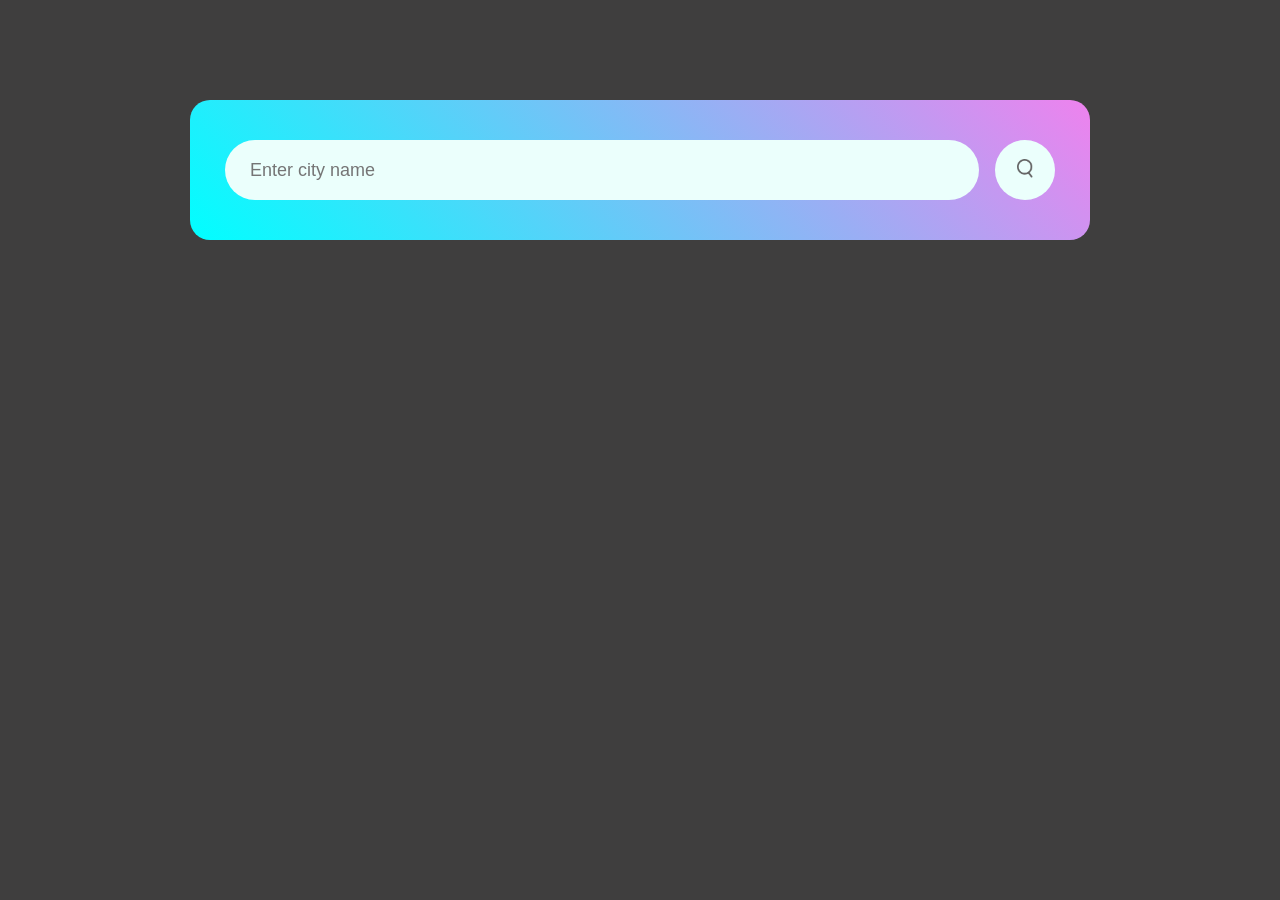
<file: WEATHER APP/index.html>
<!DOCTYPE html>
<html lang="en">
<head>
    <meta charset="UTF-8">
    <meta name="viewport" content="width=device-width, initial-scale=1.0">
    <title>Weather App</title>

    <link rel="stylesheet" href="weather.css">
</head>
<body>
    
    <div class="container">
        <div class="search">
            <input type="text" placeholder="Enter city name" >
            <button>
                <img src="../WEATHER APP/images/search.png" alt="">
            </button>
        </div>

        <div class="error">
            <p>Invalid City Name</p>
        </div>
        
        <div class="weather">
            <img src="../WEATHER APP/images/rain.png" class="image-icon">
            <h1 class="temp">22°c</h1>
            <h2 class="city">New York</h2>
            <div class="details">
                <div class="col">
                    <img src="../WEATHER APP/images/humidity.png" alt="">
                    <div>
                        <p class="humidity">50%</p>
                        <p>Humidity</p>
                    </div>
                </div>
                <div class="col">
                    <img src="../WEATHER APP/images/wind.png" alt="">
                    <div>
                        <p class="wind">15 km/h</p>
                        <p>Wind Speed</p>
                    </div>
                </div>
            </div>
        </div>




    </div>

    <script src="weather.js"></script>
</body>
</html>
</file>
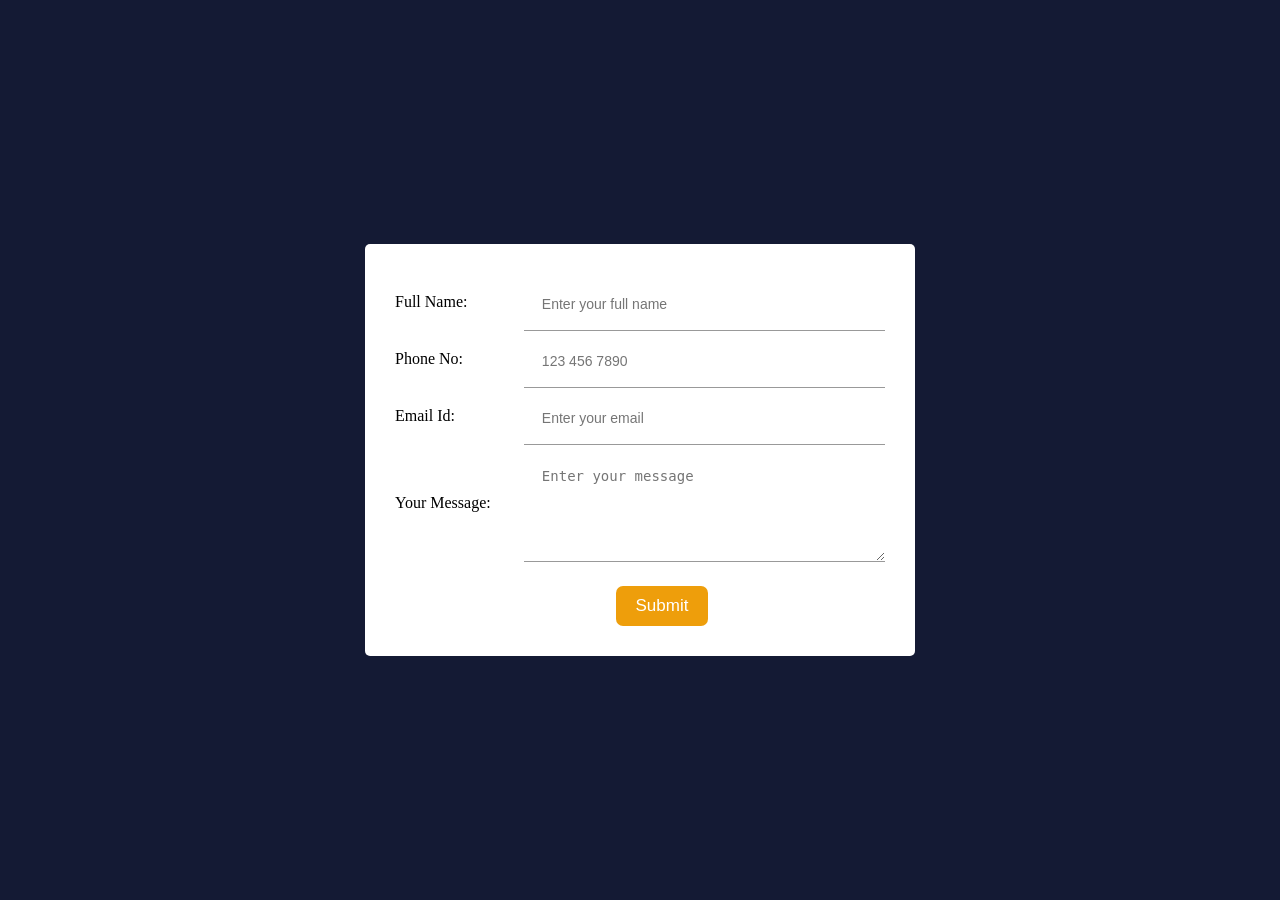
<file: Form Validation/form.htm>
<!DOCTYPE html>
<html lang="en">
<head>
    <meta charset="UTF-8">
    <meta name="viewport" content="width=device-width, initial-scale=1.0">
    <title>Form Validation</title>

    <link rel="stylesheet" href="form.css">
</head>
<body>
    
    <div class="container">
        <form onsubmit="return validateForm()">
            <div class="input-group">
                <label for="name">Full Name:</label>
                <input type="text" placeholder="Enter your full name" id="name" onkeyup="validName()">
                <span id="name-error"></span>
            </div>

            <div class="input-group">
                <label for="phone">Phone No:</label>
                <input type="tel" placeholder="123 456 7890" id="phone" onkeyup="validPhoneNo()">
                <span id="phone-error"></span>
            </div>

            <div class="input-group">
                <label for="email">Email Id:</label>
                <input type="email" placeholder="Enter your email" id="email" onkeyup="validEmail()">
                <span id="email-error"></span>
            </div>

            <div class="input-group">
                <label for="message">Your Message:</label>
                <textarea id="message" rows="5" placeholder="Enter your message" onkeyup="validMessage()"></textarea>
                <span id="message-error"></span>
            </div>

            <button type="submit">Submit</button>
            <span id="submit-error"></span>
        </form>
    </div>

    <script src="form.js"></script>
</body>
</html>
</file>
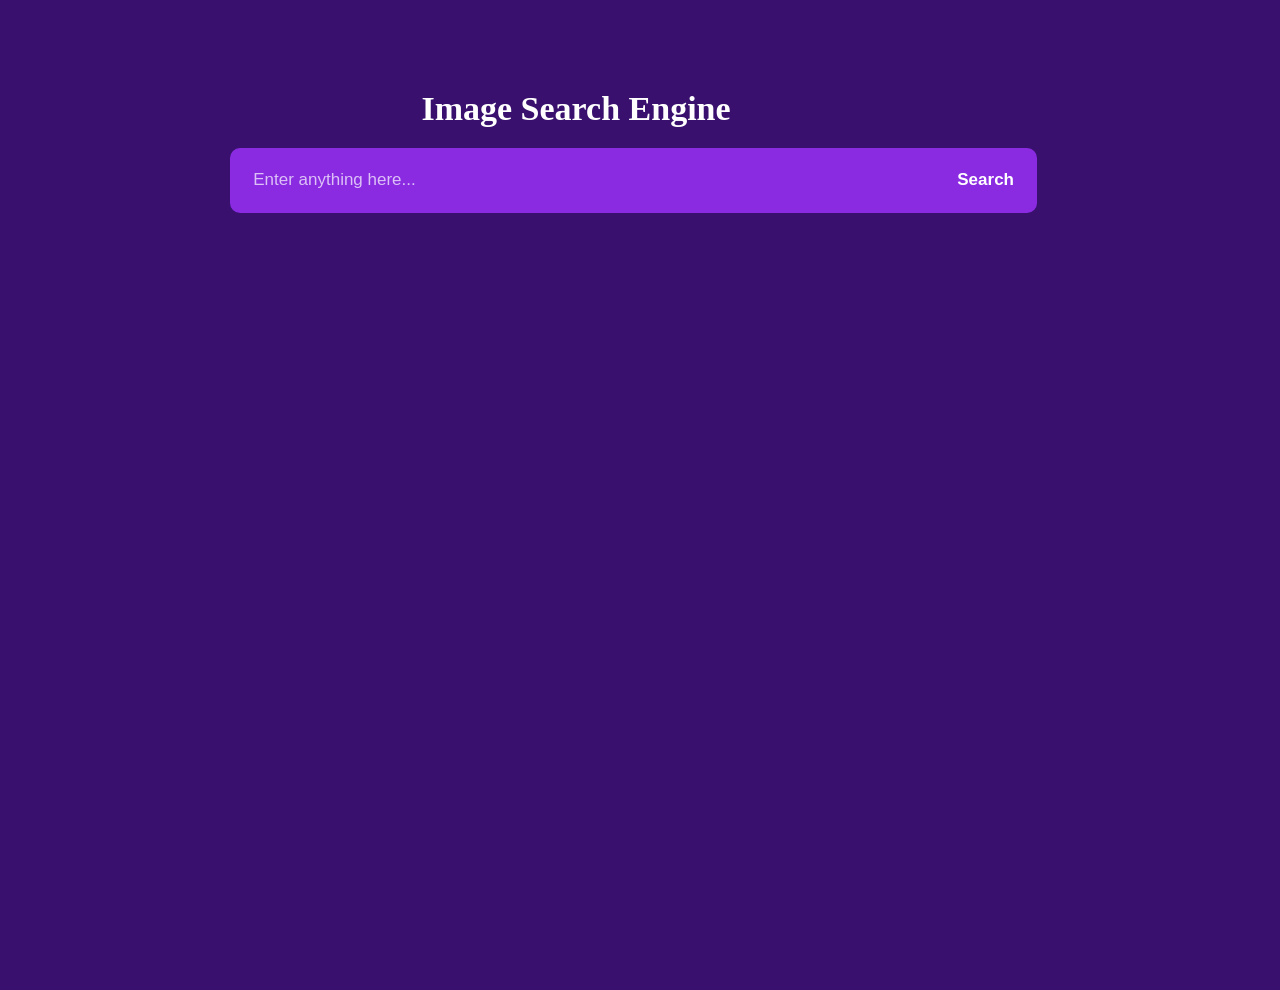
<file: Image Search Engine/image.htm>
<!DOCTYPE html>
<html lang="en">
<head>
    <meta charset="UTF-8">
    <meta name="viewport" content="width=device-width, initial-scale=1.0">
    <title>Image Search Engine</title>

    <link rel="stylesheet" href="image.css">
</head>
<body>
    
    <div class="container">
        <h1>Image Search Engine</h1>
        <form class="search-form">
            <input id="search-input" type="text" placeholder="Enter anything here...">
            <button>Search</button>
        </form>
    </div>

    <div id="search-result"></div>
    <button id="show-more">Show More</button>

    <script src="image.js"></script>
</body>
</html>
</file>
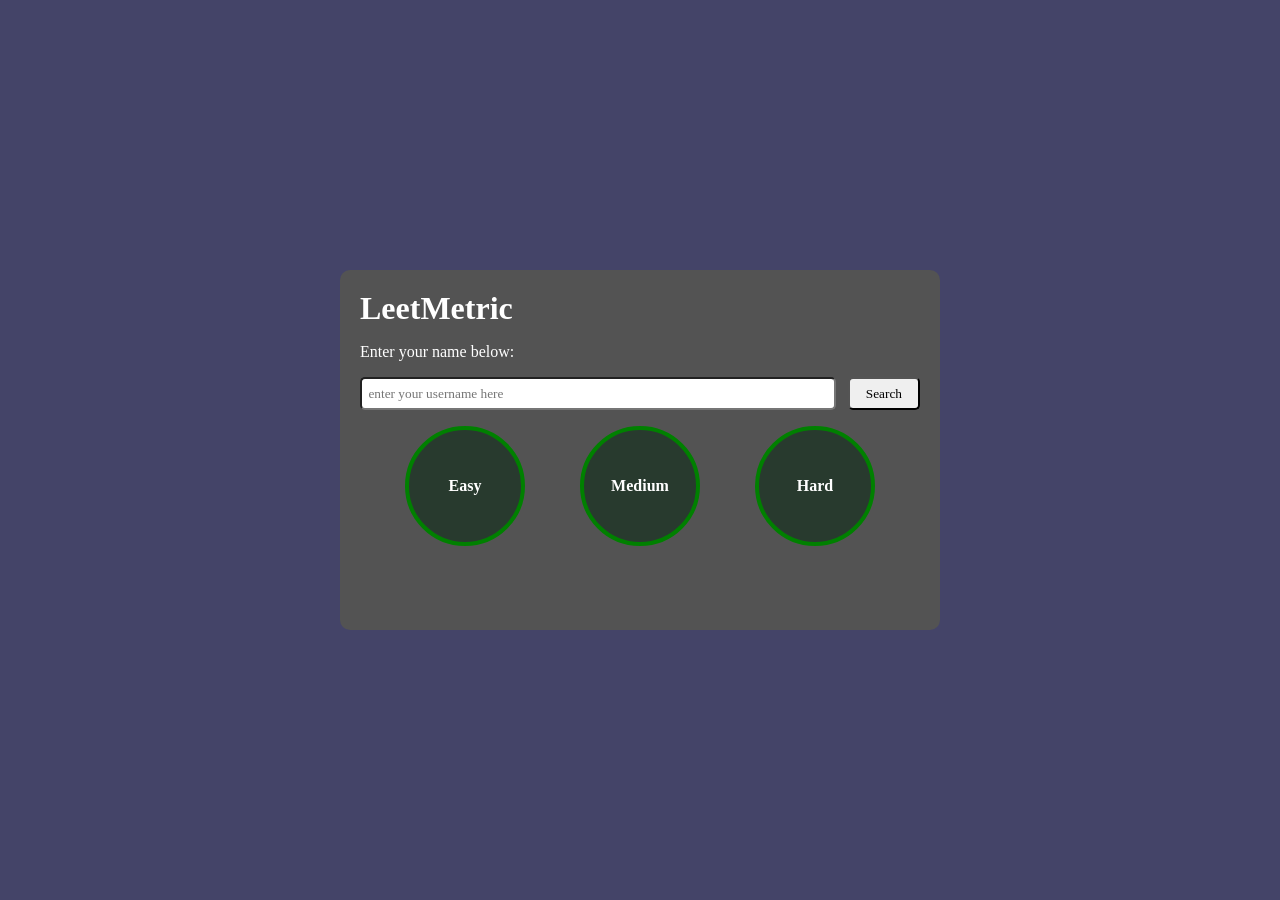
<file: Leetcode Metrics App/leetcode.htm>
<!DOCTYPE html>
<html lang="en">
<head>
    <meta charset="UTF-8">
    <meta name="viewport" content="width=device-width, initial-scale=1.0">
    <title>Leetcode Metrics App</title>

    <link rel="stylesheet" href="leetcode.css">
</head>
<body>
    
    <div class="container">
        <!-- heading
        user
        stats -->

        <h1>LeetMetric</h1>

        <div class="user-container">
            <p>Enter your name below:</p>
            <div class="user-input-container">
                <input type="text" placeholder="enter your username here" id="user-input">
                <button id="search-btn">Search</button>
            </div>
        </div>

        <div class="stats-container">

            <div class="progress">
                <div class="progress-item">
                    <div class="medium-progress circle">
                        <span id="medium-label"></span>
                        <p>Easy</p>
                    </div>
                </div>

                <div class="progress-item">
                    <div class="hard-progress circle">
                        <span id="hard-label"></span>
                        <p>Medium</p>
                    </div>
                </div>

                <div class="progress-item">
                    <div class="easy-progress circle">
                        <span id="easy-label"></span>
                        <p>Hard</p>
                    </div>
                </div>

            </div>

            <div class="stats-cards">

            </div>

        </div>

    </div>

    <script src="leetcode.js"></script>
</body>
</html>
</file>
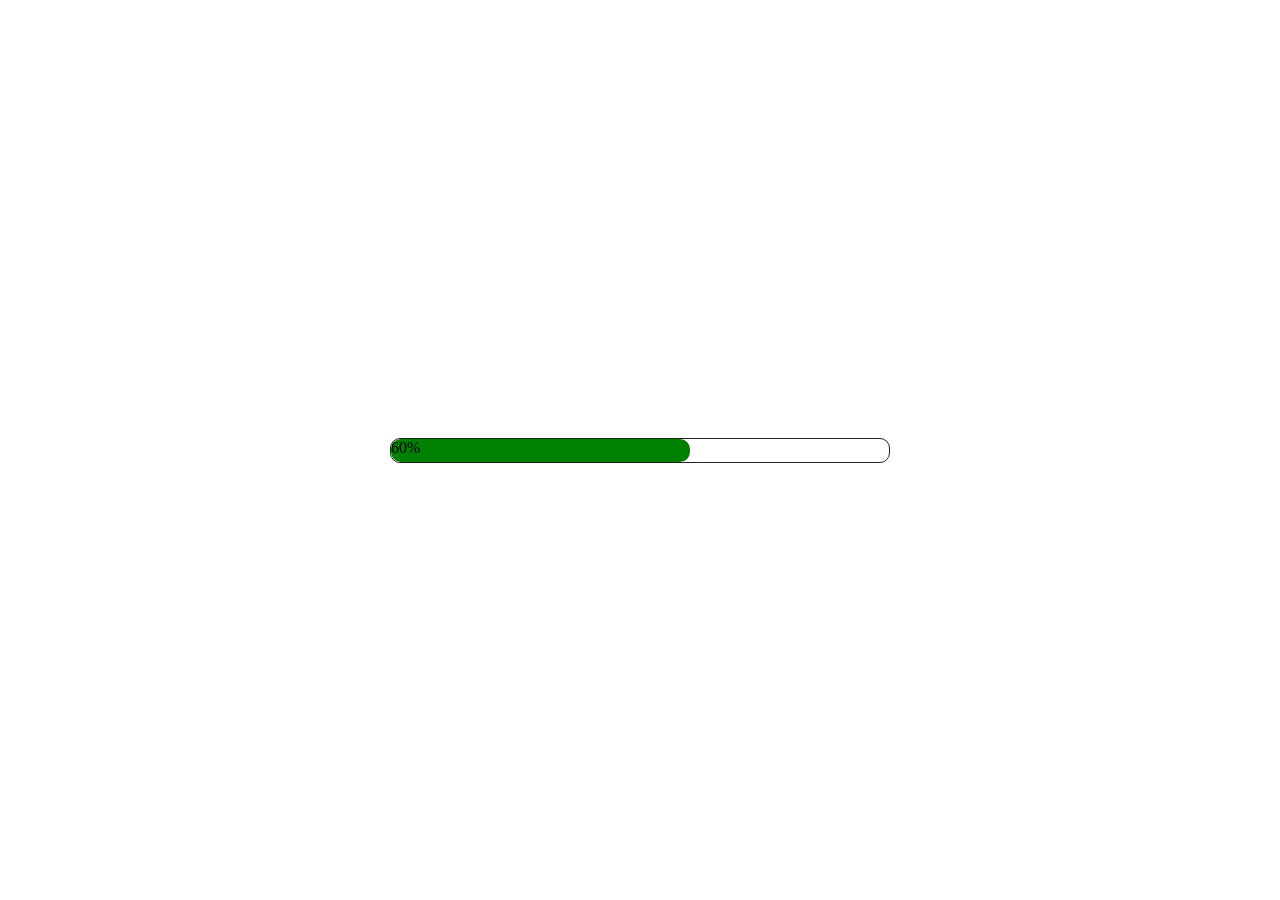
<file: Progress Bar/progress.htm>
<!DOCTYPE html>
<html lang="en">
<head>
    <meta charset="UTF-8">
    <meta name="viewport" content="width=device-width, initial-scale=1.0">
    <title>Document</title>

    <link rel="stylesheet" href="progress.css">
</head>
<body>
    <div class="bar">
        <div class="progress">
            
        </div>
    </div>

    <script src="progress.js"></script>
</body>
</html>
</file>
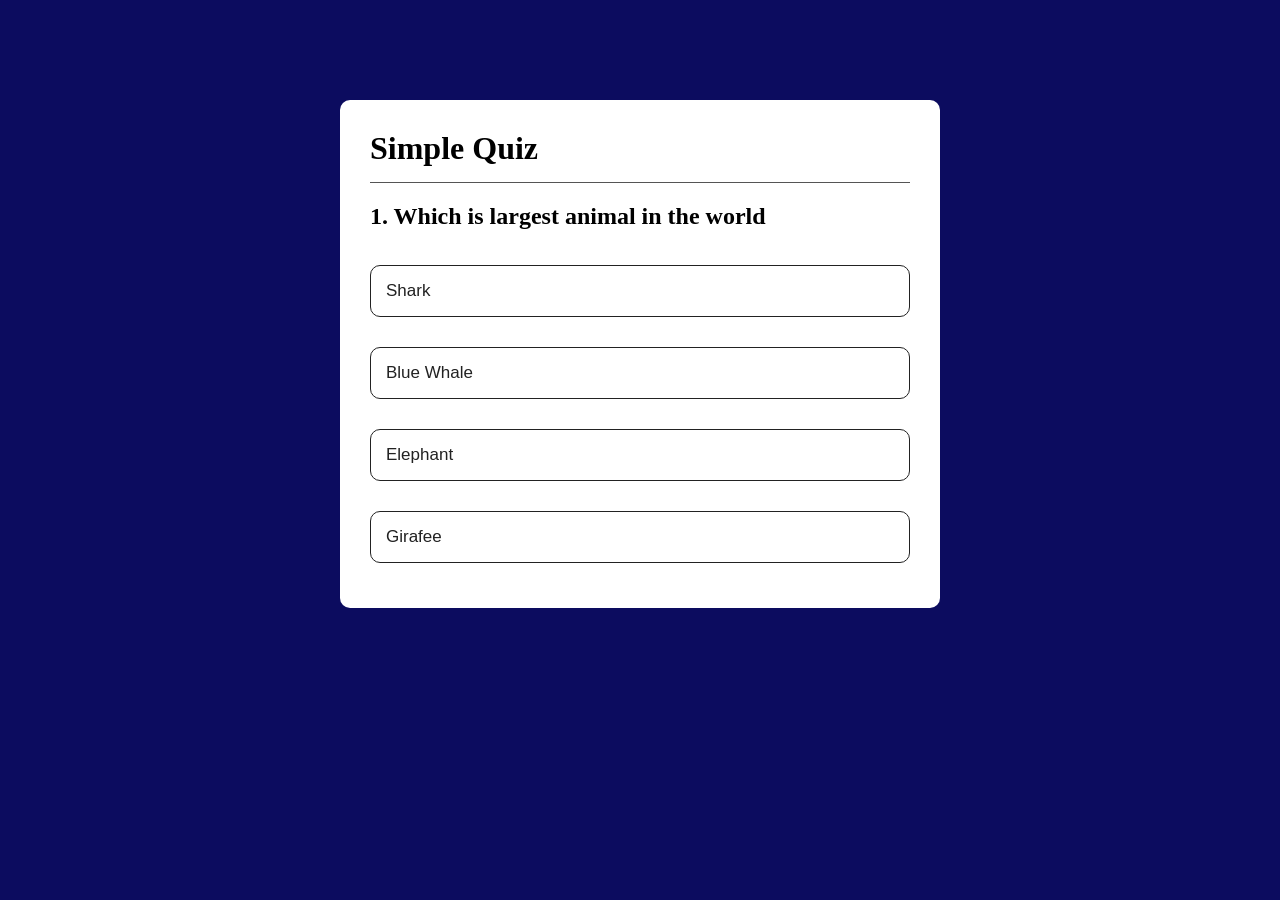
<file: Simple Quiz/quiz.htm>
<!DOCTYPE html>
<html lang="en">
<head>
    <meta charset="UTF-8">
    <meta name="viewport" content="width=device-width, initial-scale=1.0">
    <title>Simple Quiz</title>

    <link rel="stylesheet" href="quiz.css">
</head>
<body>
    
    <div class="quiz-app">
        <h1>Simple Quiz</h1>
        <div class="questions">
            <h2 id=question>Question</h2>
            <div class="answers">
                <button class="btn">Answer 1</button>
                <button class="btn">Answer 2</button>
                <button class="btn">Answer 3</button>
                <button class="btn">Answer 4</button>
            </div>
            <button id="next-btn">Next</button>
        </div>
    </div>

    <script src="quiz.js"></script>
</body>
</html>
</file>
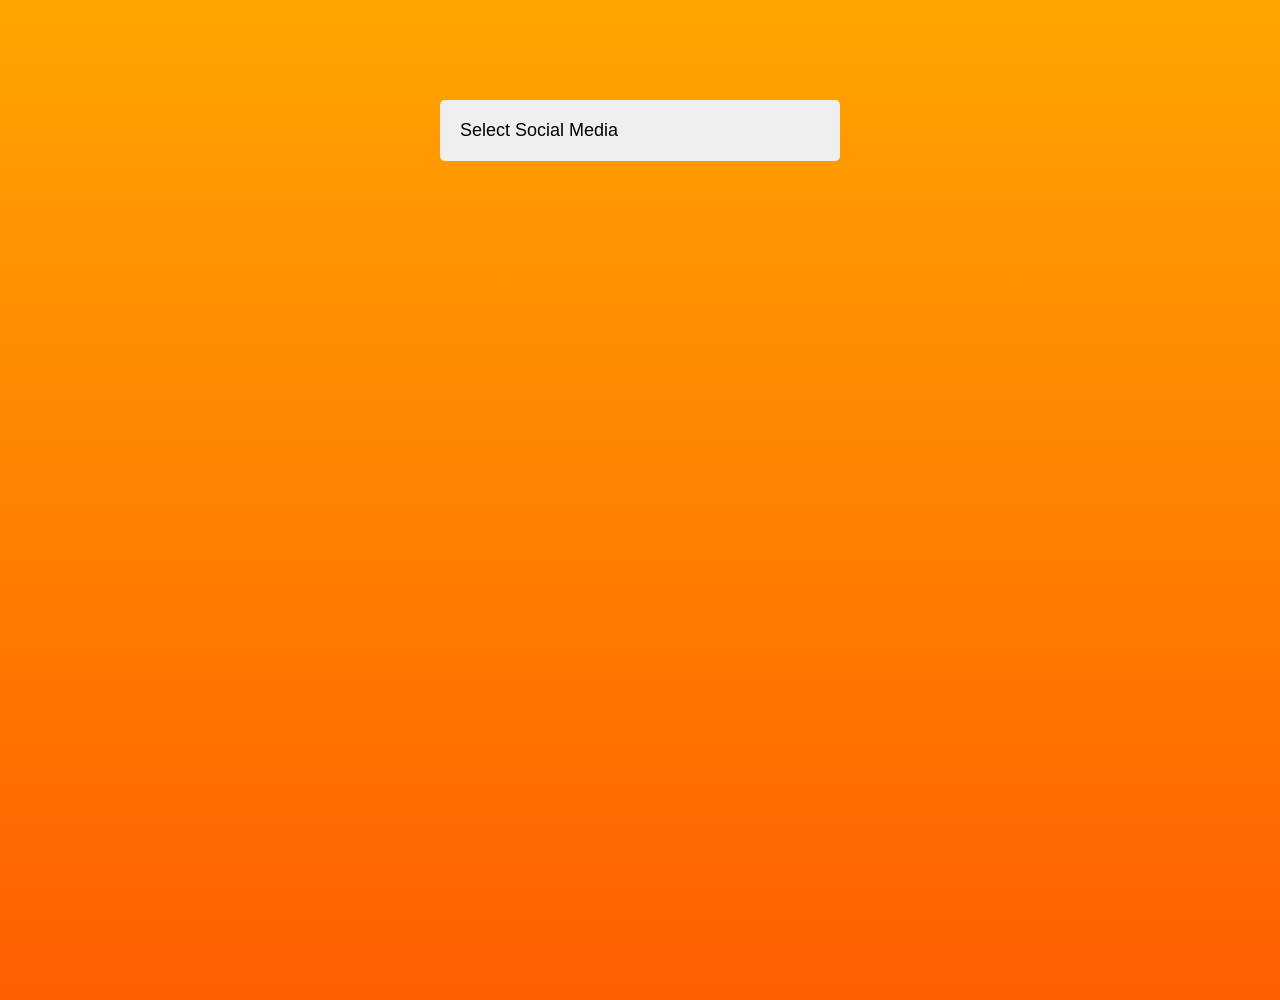
<file: Social Media Menu/menu.html>
<!DOCTYPE html>
<html lang="en">
<head>
    <meta charset="UTF-8">
    <meta name="viewport" content="width=device-width, initial-scale=1.0">
    <title>Social Media Menu</title>

    <link rel="stylesheet" href="menu.css">
</head>
<body>
    
    <div class="container">

        <div class="input">

            <button id="search-input">Select Social Media</button>
            
            <div class="card" style="display: none;">
                
                <div class="social">
                    <img id="facebook" src="../Social Media Menu/SelectMenu_Img/facebook.png">
                    <span>Facebook</span>
                </div>

                <div class="social">
                    <img src="../Social Media Menu/SelectMenu_Img/youtube.png">
                    <span>Youtube</span>
                </div>
                
                <div class="social">
                    <img src="../Social Media Menu/SelectMenu_Img/instagram.png">
                    <span>Instagram</span>
                </div>
                
                <div class="social">
                    <img src="../Social Media Menu/SelectMenu_Img/twitter.png">
                    <span>Twitter</span>
                </div>
                
                <div class="social">
                    <img src="../Social Media Menu/SelectMenu_Img/pinterest.png">
                    <span>Pinterest</span>
                </div>
                
                <div class="social">
                    <img src="../Social Media Menu/SelectMenu_Img/whatsapp.png">
                    <span>Whatsapp</span>
                </div>
                
            </div>
        </div>
    </div>
    

    <script src="menu.js"></script>
</body>
</html>
</file>
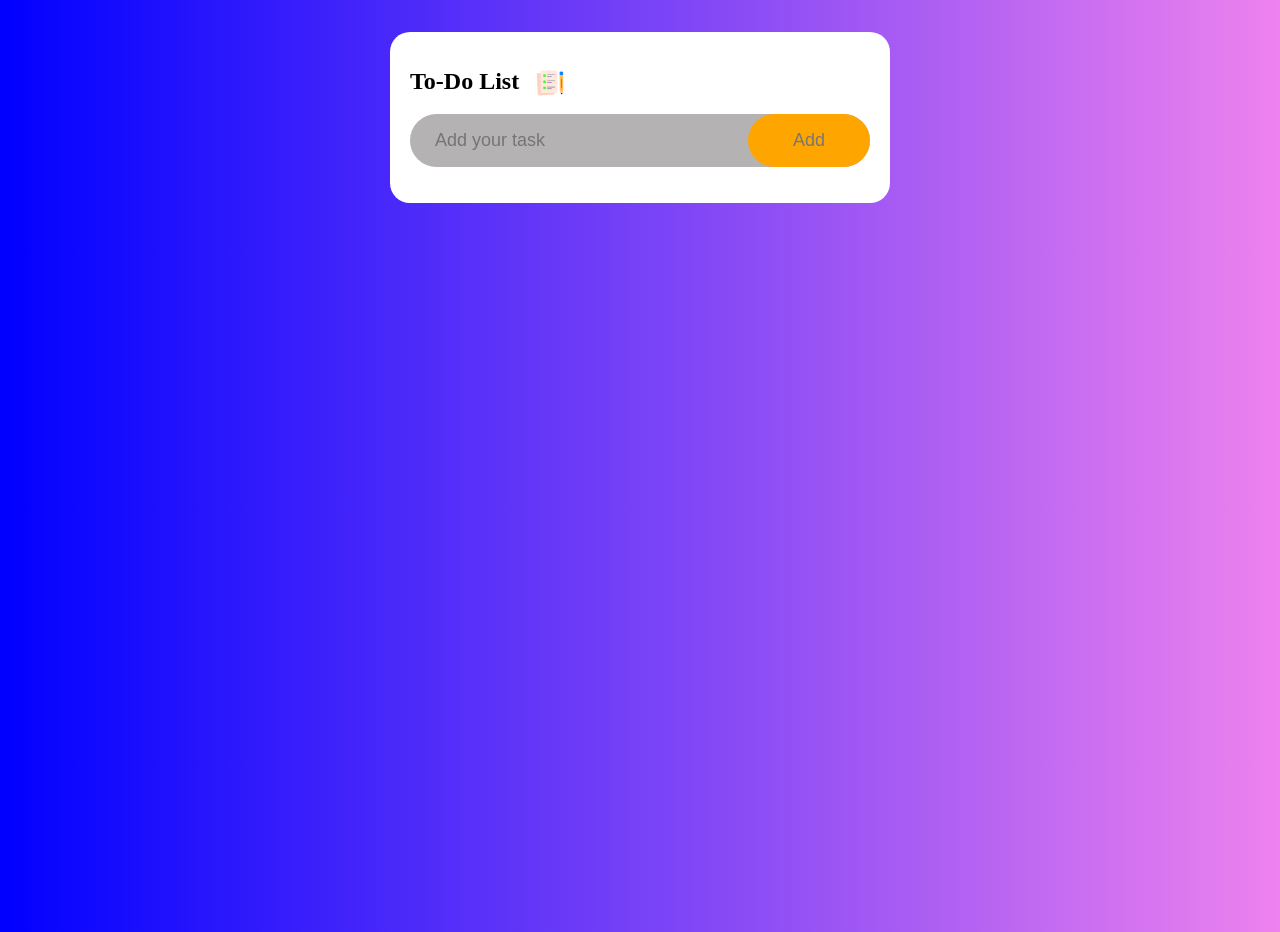
<file: To Do List/todolist.htm>
<!DOCTYPE html>
<html lang="en">
<head>
    <meta charset="UTF-8">
    <meta name="viewport" content="width=device-width, initial-scale=1.0">
    <title>To Do List</title>

    <link rel="stylesheet" href="todolist.css">
</head>
<body>
    
    <div class="container">

        <div class="todo-app">
            <h2>To-Do List<img src="../To Do List/images/icon.png" alt=""></h2>
            <div class="row">
                <input type="text" id="input-box" placeholder="Add your task">
                <button id="button">Add</button>
            </div>
            <ul id="list-container">
                <!-- <li class="checked">item 1</li>
                <li class="checked">item 2</li>
                <li class="checked">item 3</li> -->
            </ul>
        </div>
    </div>

    <script src="todolist.js"></script>
</body>
</html>
</file>
<file: WEATHER APP/weather.css>
*{
    margin:0;
    padding:0;
    box-sizing: border-box;
}

body{
    background-color: rgb(63, 62, 62);
}

.container{
    background-image: linear-gradient(45deg,aqua,violet);
    width:90%;
    max-width:900px;
    padding:40px 35px;
    color:#fff;
    margin:100px auto 0;
    border-radius: 20px;
    text-align: center;
}

.search{
    width:100%;
    display: flex;
    justify-content: space-between;
    align-items: center;
}

.search input{
    border:0;
    outline:0;
    background: #ebfffc;
    color:#555;
    padding:10px 25px;
    height:60px;
    border-radius: 30px;
    flex:1;
    margin-right: 16px;
    font-size: 18px;
}

.search button{
    border:0;
    outline:0;
    background: #ebfffc;
    border-radius: 50%;
    width:60px;
    height: 60px;
    cursor: pointer;
}

.search button img{
    width:16px;
}

.image-icon{
    width:170px;
    margin-top: 30px;
}

.weather h1{
    font-size: 80px;
    font-weight: 500;
}

.weather h2{
    font-size: 45px;
    font-weight: 400;
    margin:-10px;
}

.details{
    display: flex;
    justify-content: space-around;
    align-items: center;
    margin-top: 50px;
    padding:1 20px;
}

.col{
    display: flex;
    align-items: center;
    text-align: start;
}

.col img{
    width:40px;
    margin-right: 10px;
}

.humidity,.wind{
    font-size: 28px;
    margin-top: -2px;
}

.weather{
    display: none;
}

.error{
    text-align: left;
    margin-left: 10px;
    font-size: 18px;
    margin-top: 10px;
    color:red;
    display: none;
}
</file>
<file: Form Validation/form.css>
*{
    margin:0;
    padding:0;
    box-sizing: border-box;
}

.container{
    width:100%;
    height: 100vh;
    background-color: #141a34;
    display: flex;
    align-items: center;
    justify-content: center;
}

.container form{
    width:90%;
    max-width: 550px;
    padding:30px;
    background-color: #fff;
    border-radius: 5px;
    position: relative;
}

.input-group{
    display: flex;
    width:100%;
    align-items: center;
    position: relative;
}

.input-group label{
    flex-basis: 28%;
}

.input-group input,.input-group textarea{
    flex-basis: 78%;
    border-top:none;
    border-left:none;
    border-right:none;
    border-bottom: 1px solid #999;
    outline:none;
    padding:18px;
    margin-top: 5px;
}

::placeholder{
    font-size: 14px;
}

form button{
    margin-left: 45%;
    margin-top: 5%;
    padding:10px 20px;
    border:none;
    background-color: rgb(238, 158, 11);
    border-radius: 7px;
    color:white;
    font-size: 17px;
}

.input-group span{
    position: absolute;
    color:red;
    right:10px;
    top:20px;
    /* display: none; */
}

#submit-error{
    color:red;
    position: absolute;
    top:90%;
    left:7%;
}
</file>
<file: Image Search Engine/image.css>
*{
    margin:0;
    padding:0;
    box-sizing: border-box;
}

body{
    background-color: rgb(57, 16, 110);
    width:100vw;
    height: 100vh;
}

.container{
    width:90%;
    display: flex;
    flex-direction: column;
    justify-content: center;
    align-items: center;
    margin-top: 7%;
}

h1{
    color:#fff;
    font-size: 34px;
    margin-bottom: 20px;
}

.search-form{
    display: flex;
    width: 70%;
    padding:10px;
    background-color: blueviolet;
    border-radius: 10px;
    display: flex;
    justify-content: center;
    align-items: center;
    margin-left: 10%;
}

.search-form input{
    padding:0.8rem;
    border: none;
    outline:none;
    width:100%;
    border-top-left-radius: 10px;
    border-bottom-left-radius: 10px;
    font-size: 17px;
    background: transparent;
}

.search-form button{
    padding:0.8rem;
    border:none;
    outline:none;
    background-color: orange;
    border-top-right-radius: 10px;
    border-bottom-right-radius: 10px;
    color:white;
    font-weight: 600;
    font-size: 17px;
    background: transparent;
}

::placeholder{
    color:#fff;
    opacity: 0.7;
}

.search-form button:hover{
    text-shadow: 0px 0px 2px white ;
}

#show-more{
    background-color: blueviolet;
    outline: none;
    border: none;
    color:white;
    padding:10px 20px;
    border-radius: 10px;
    margin:10px auto 100px;
    cursor: pointer;
    display: none;
}

#show-more:hover{
    text-shadow: 0px 0px 2px white ;
}

#search-result{
    width:70%;
    margin:100px auto 50px;
    display: grid;
    grid-template-columns: 1fr 1fr 1fr;
    grid-gap: 40px;
}

#search-result img{
    width:100%;
    height:230px;
    object-fit: cover;
    border-radius: 10px;
}
</file>
<file: Leetcode Metrics App/leetcode.css>
*{
    margin:0;
    padding:0;
    box-sizing: border-box;
    font-family: 'Times New Roman', Times, serif;
}

body{
    height:100vh;
    width:100vw;
    background-color: rgb(68, 68, 104);
    color:white;
    display: flex;
    justify-content: center;
    align-items: center;
}

.container{
    width:50%;
    max-width: 600px;
    background-color: rgb(83, 83, 83);
    padding:20px;
    border-radius: 10px;
    display: flex;
    flex-direction: column;
    gap:1rem;
}

h1{
    font-size: 2rem;
}

.user-container{
    display: flex;
    flex-direction: column;
    gap:1rem;
    justify-content: start;
}

.user-input-container{
    display: flex;
    justify-content: space-between;
}

#user-input{
    width:85%;
    padding:0.4rem;
    border-radius: 5px;
}

#search-btn{
    padding:0.4rem 1rem;
    border-radius: 5px;
}

.circle{
    width:120px;
    height:120px;
    border-radius: 50%;
    border:4px solid green;
    position: relative;
    display: flex;
    justify-content: center;
    align-items: center;
    font-size: 16px;
    columns:white;
    font-weight: 700;
    background: conic-gradient(#299f5d var(--progress-degree,0%),#283a2e 0%);
    flex-direction: column;
}

.circle span{
    position: relative;
    z-index: 2;
}

.progress{
    display: flex;
    flex-direction: row;
    gap:10px;
    flex-wrap: wrap;
    justify-content: space-evenly;
}

.card{
    background-color: orange;
    padding:10px;
    border-radius: 5px;
    width: 40%;
    max-width: 290px;
}

h4{
    font-size: 1rem;
}

.stats-cards{
    display: flex;
    justify-content: space-evenly;
    flex-wrap: wrap;
    gap:10px;
    margin:2rem 0px;
    font-size: 1rem;
}
</file>
<file: Progress Bar/progress.css>
*{
    margin: 0;
    padding: 0;
    box-sizing: border-box;
}

body{
    width:100vw;
    height:100vh;
    display: flex;
    justify-content: center;
    align-items: center;
}

.bar{
    width:100%;
    max-width: 500px;
    /* background-color: green; */
    height:25px;
    position: relative;
    border-radius: 10px;
    border: 1px solid #222;
}

.progress{
    position: absolute;
    width:0%;
    height: 100%;
    background-color: green;
    border-radius: 10px;
    transition: all 0.8s linear;
}
</file>
<file: Simple Quiz/quiz.css>
*{
    margin:0;
    padding:0;
    box-sizing: border-box;
}

body{
    background-color: #0c0c5f;
}

.quiz-app{
    background-color: #fff;
    width:90%;
    max-width: 600px;
    margin:100px auto 0;
    padding:30px;
    border-radius: 10px;

}

h1{
    border-bottom: 1px solid #555;
    padding-bottom: 15px;
    margin-bottom: 20px;
}

h2{
    margin-bottom: 20px;
}

.answers{
    width:100%;
}

.btn{
    width:100%;
    padding:15px;
    border-radius: 10px;
    margin:15px 0px;
    font-size: 17px;
    background-color: #fff;
    color:#222;
    border: 1px solid #222;
    text-align: left;
}

.btn:hover:not([disabled]){
    background-color: #222;
    color:#fff;
}

.btn:disabled{
    cursor: no-drop;
}

#next-btn{
    padding:15px 40px;
    color:#fff;
    background-color:#001e4d;
    border: none;
    outline:none;
    border-radius: 5px;
    font-size: 19px;
    font-weight: 500;
    margin:10px 45% auto;
    display: none;
}

.correct{
    background: rgb(86, 231, 86);
}

.incorrect{
    background: rgb(243, 75, 75); 
}
</file>
<file: Social Media Menu/menu.css>
*{
    margin:0;
    padding:0;
    box-sizing: border-box;
}

body{
    width:100%;
    height: 100vh;
    background-image: linear-gradient(orange,rgb(255, 94, 0));
    
}

.container{
    display: flex;
    justify-content: center;
    align-items: center;
    margin:0 auto;
    margin-top:100px;
}

.input{
    width:80%;
    max-width: 400px;
}

#search-input{
    width:100%;
    padding:20px;
    border:none;
    outline:none;
    border-radius: 5px;
    text-align: start;
    font-size: large;
    cursor: pointer;
    position: relative;
}

.card{
    position: absolute;
    margin-top: 40px;
    padding:30px;
    background-color: rgb(224, 194, 158);
    width:80%;
    max-width: 400px;
    border-radius: 5px;
    display: none;
}

.card img{
    width:40px;
    margin-right: 20px;
    transition:all 0.3s ease-in;
}

.card .social{
    display: flex;
    justify-content: start;
    align-items: center;
    padding:10px;
    cursor: pointer;
}

.card .social:hover{
    background-color:rgb(240, 233, 224);
    border-radius: 7px;
    transform: scale(1.1);
}
</file>
<file: To Do List/todolist.css>
*{
    margin:0;
    padding:0;
    box-sizing: border-box;
}

body{
    background: linear-gradient(90deg,blue,violet);
    width:100vw;
    height:100vh;
}

.container{
    width:80%;
    padding:20px;
    background-color: white;
    max-width: 500px;
    margin:0 auto;
    margin-top: 2rem;
    border-radius: 20px;
}

.todo-app{
    display: flex;
    flex-direction: column;
    margin:1rem 0px;
}

.todo-app h2{
    display: flex;
    margin-bottom: 1rem;
}

.todo-app img{
    width:30px;
    margin-left: 1rem;
}

.row{
    display: flex;
    justify-content: space-between;
    align-items: center;
    padding-left:15px;
    background-color: rgb(180, 178, 178);
    border-radius: 50px;
}

input{
    border:none;
    outline:none;
    padding:10px;
    background: transparent;
    flex:1;
    font-size: 18px;
}

button{
    border:none;
    outline:none;
    background-color: orange;
    border-radius:50px;
    padding:16px 45px;
    font-size: 18px;
    color:#777;    
}

ul li{
    list-style: none;
    padding:15px 8px 12px 50px;
    margin-top: 10px;
    cursor: pointer;
    user-select:none;
    font-size: 19px;
    position: relative;
}

ul li span{
    position: absolute;
    height:40px;
    width:40px;
    top:5px;
    right:0px;
    font-size: 22px;
    text-align: center;
    color:#555;
    line-height: 40px;
    border-radius: 50%;
}

ul li span:hover{
    font-weight: bold;
    background-color: #a39f9f;
}

ul li::before{
    content: '';
    position: absolute;
    height:28px;
    width:28px;
    border-radius: 50%;
    background-image: url(images/unchecked.png);
    background-size: cover;
    background-position: center;
    top:12px;
    left:8px;
}

ul li.checked{
    text-decoration: line-through;
    color:rgb(99, 97, 97);
}

ul li.checked::before{
    background-image: url(images/checked.png);
}
</file>
